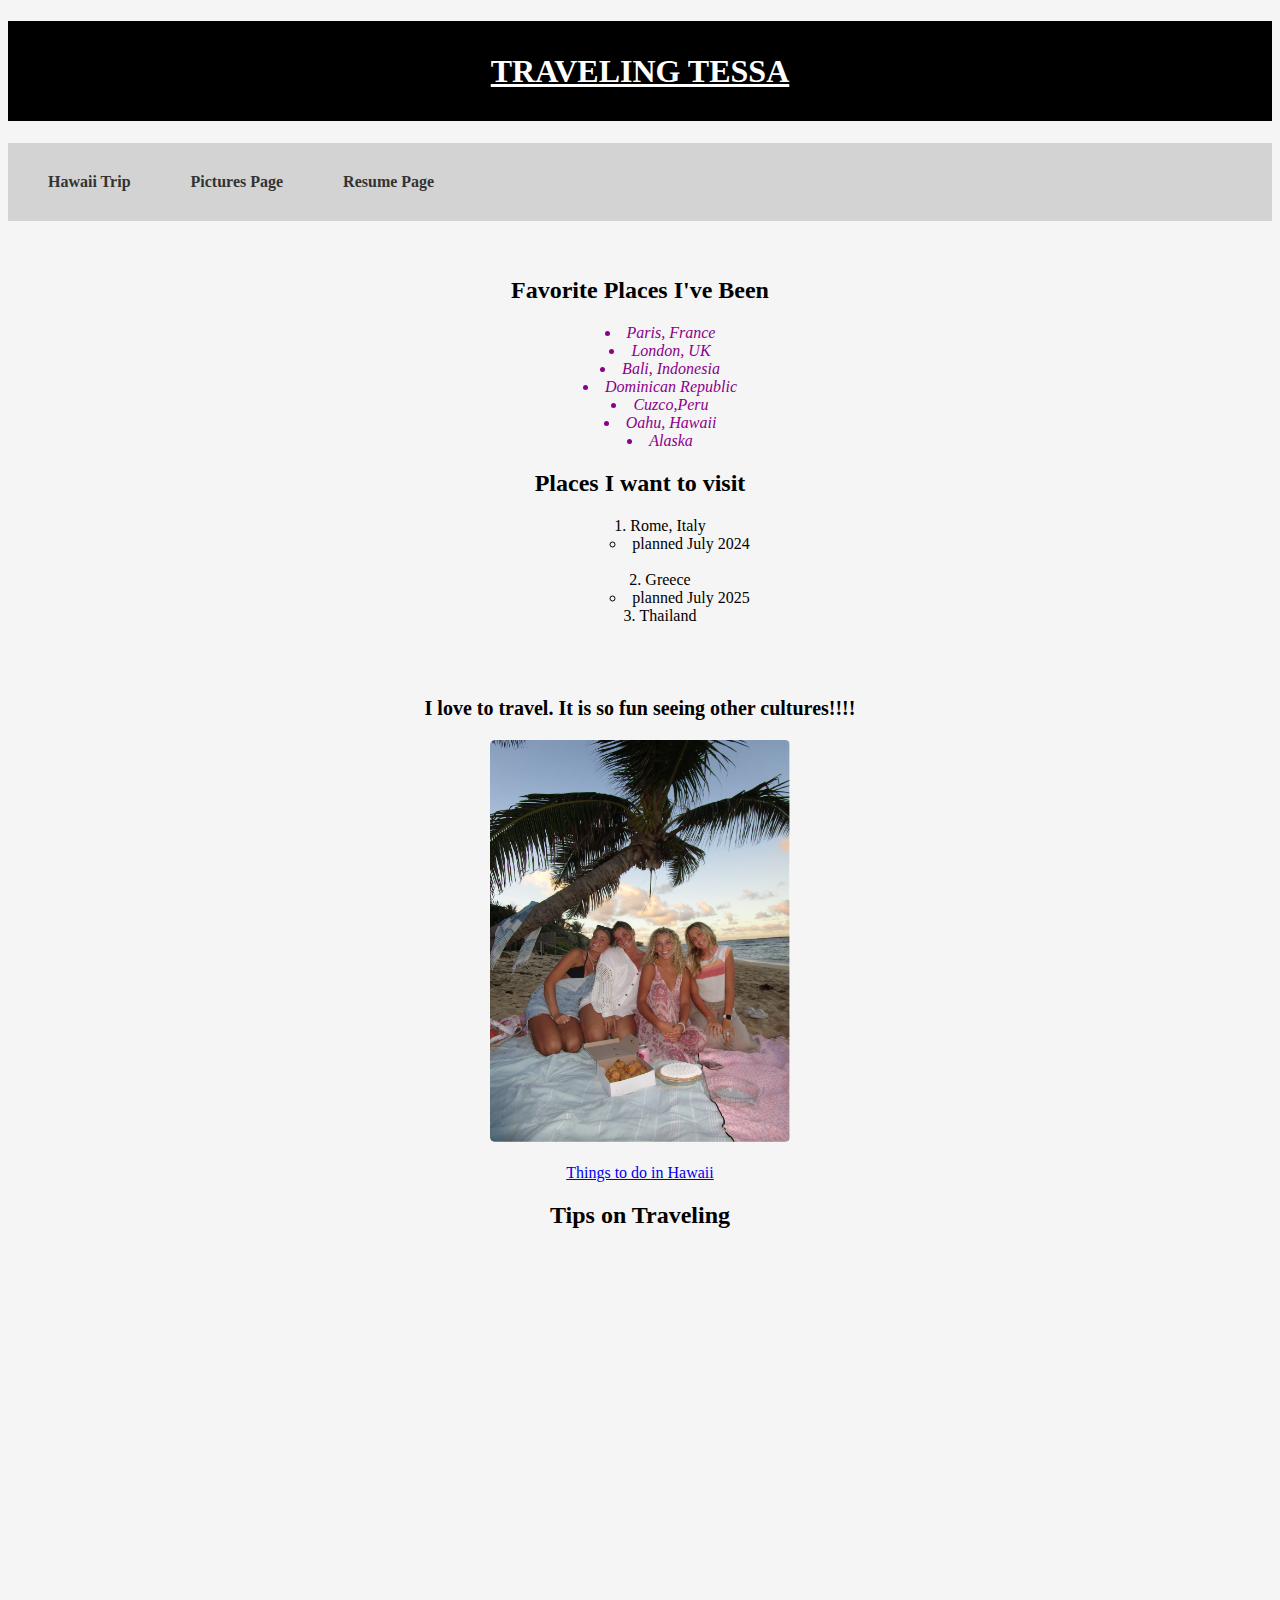
<file: index1.html>
<!DOCTYPE html>
<html lang="en">
<head>
    <meta charset="UTF-8">
    <meta name="viewport" content="width=device-width, initial-scale=1.0">
    <title>Document</title>
    <link rel= "stylesheet" type="text/css" href="css/styles1.css">
</head>
<body>
    <div class="common Header">
    <H1 id="top">TRAVELING TESSA</H1>
 </div>
 <nav>
    <a href="HTML/hawaii.html">Hawaii Trip</a>
    <a href="HTML/pictures.html">Pictures Page</a>
    <a href="bootstrap/startbootstrap-resume-gh-pages 2/index.html">Resume Page</a>
    </nav>
    <br>
    <br>
<div class="common body">
    <H2> Favorite Places I've Been</H2>
    <ul class="emphasizedtext">
        <Li>Paris, France</Li>
        <li>London, UK</li>
        <Li>Bali, Indonesia</Li>
        <Li> Dominican Republic</Li>
        <li>Cuzco,Peru</li>
        <li>Oahu, Hawaii</li>
        <li>Alaska</li>
    </ul>
    <H2>Places I want to visit</H2>
    <ol>
        <li>Rome, Italy 
            <ul>
                <li> planned July 2024</li>
            </ul>
        </li>
<br>

        <li> Greece
            <ul>
                <li> planned July 2025</li>
            </ul>
        </li>
        <li>Thailand</li>
    </ol>
    <Br>
        <Br>
      <p>I love to travel. It is so fun seeing other cultures!!!!</p>
    
    <img src="imagesIS/pic in hawaii.png" alt="Picture in Hawaii" width="300">
    <br> <br>
    <a href="https://www.gohawaii.com/islands/oahu/things-to-do">Things to do in Hawaii</a>
    <h2>Tips on Traveling</h2>
    <iframe width="560" height="315" src="https://www.youtube.com/embed/uBiDRri6sDE?si=lgQ1SUQi5Jf_teEc" title="YouTube video player" frameborder="0" allow="accelerometer; autoplay; clipboard-write; encrypted-media; gyroscope; picture-in-picture; web-share" referrerpolicy="strict-origin-when-cross-origin" allowfullscreen></iframe>
 <br> <br> <br>
  <br>
    <div class='tableauPlaceholder' id='viz1713973020995' style='position: relative'><noscript><a href='#'><img alt='Airport Help Global Rankings || #MakeoverMonday Week 17 ' src='https:&#47;&#47;public.tableau.com&#47;static&#47;images&#47;Ai&#47;AirHelpGlobalAirportRankings&#47;AirportHelpGlobalRankingsMakeoverMondayWeek17&#47;1_rss.png' style='border: none' /></a></noscript><object class='tableauViz'  style='display:none;'><param name='host_url' value='https%3A%2F%2Fpublic.tableau.com%2F' /> <param name='embed_code_version' value='3' /> <param name='site_root' value='' /><param name='name' value='AirHelpGlobalAirportRankings&#47;AirportHelpGlobalRankingsMakeoverMondayWeek17' /><param name='tabs' value='no' /><param name='toolbar' value='yes' /><param name='static_image' value='https:&#47;&#47;public.tableau.com&#47;static&#47;images&#47;Ai&#47;AirHelpGlobalAirportRankings&#47;AirportHelpGlobalRankingsMakeoverMondayWeek17&#47;1.png' /> <param name='animate_transition' value='yes' /><param name='display_static_image' value='yes' /><param name='display_spinner' value='yes' /><param name='display_overlay' value='yes' /><param name='display_count' value='yes' /><param name='language' value='en-US' /></object></div>                <script type='text/javascript'>                    var divElement = document.getElementById('viz1713973020995');                    var vizElement = divElement.getElementsByTagName('object')[0];                    vizElement.style.width='1260px';vizElement.style.height='987px';                    var scriptElement = document.createElement('script');                    scriptElement.src = 'https://public.tableau.com/javascripts/api/viz_v1.js';                    vizElement.parentNode.insertBefore(scriptElement, vizElement);                </script>

    <br> <br><br><br> <br> <br>
    <br><br>
    <br>
    <br>
    <br>
    <br><br>
    <br>
    <br>
    <br>
    <br>
    <br>
    <br>
    <br>
    <br> <br><br>
    <br>
    <br>
    <br>
    <br><br>
    <br>
    <br>
    <br>
    <br><br>
    <br>
    <br>
    <br>
    <br>
    <br>
    <br>
    <br>
    <br> <br>
    <a href="#top">top of page</a>
    
</div>
</body>
</html>
</file>
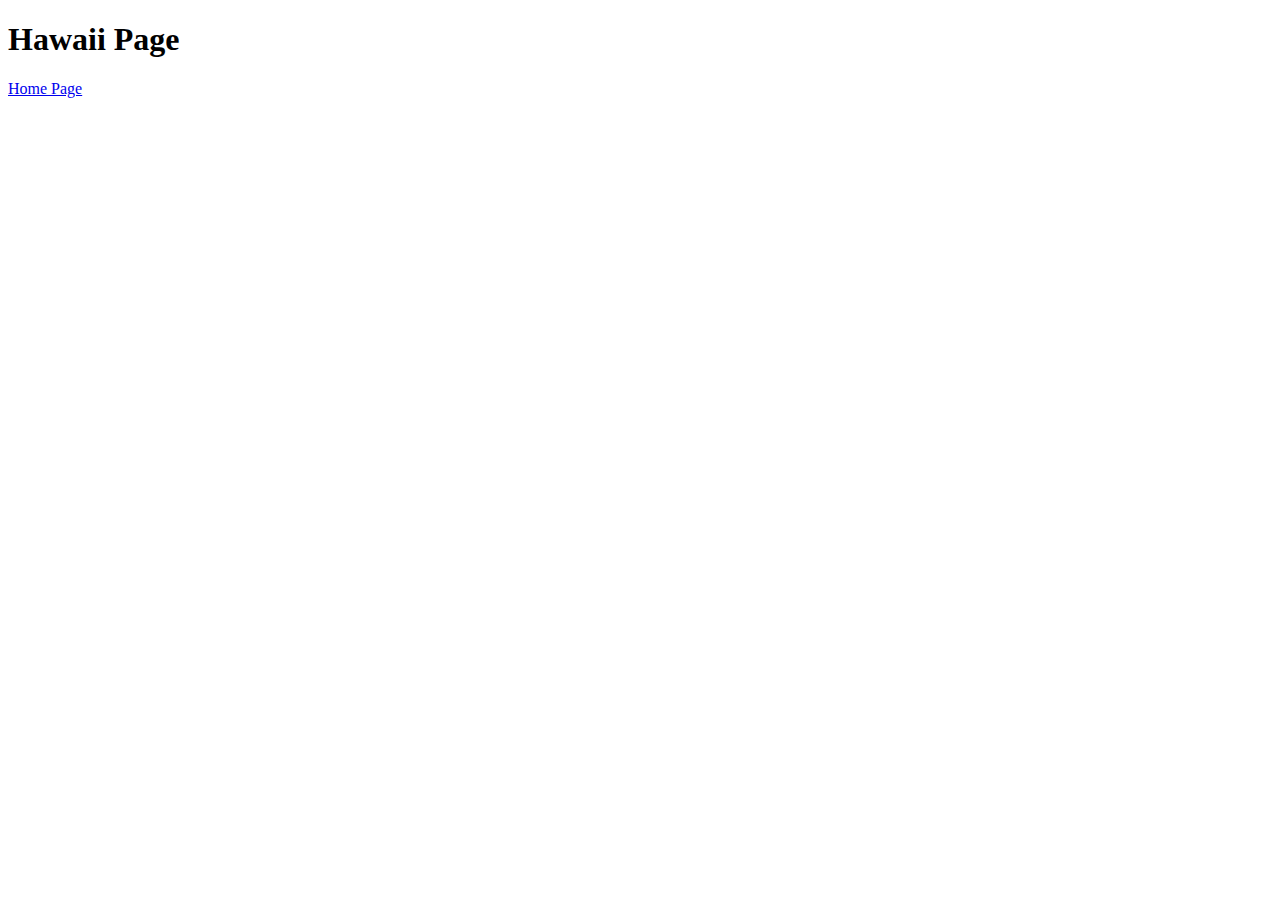
<file: HTML/hawaii.html>
<!DOCTYPE html>
<html lang="en">
<head>
    <meta charset="UTF-8">
    <meta name="viewport" content="width=>, initial-scale=1.0">
    <title>Document</title>
</head>
<body>
    <h1> Hawaii Page</h1>
    <a href="../index1.html">Home Page</a>
   
</body>
</html
</file>
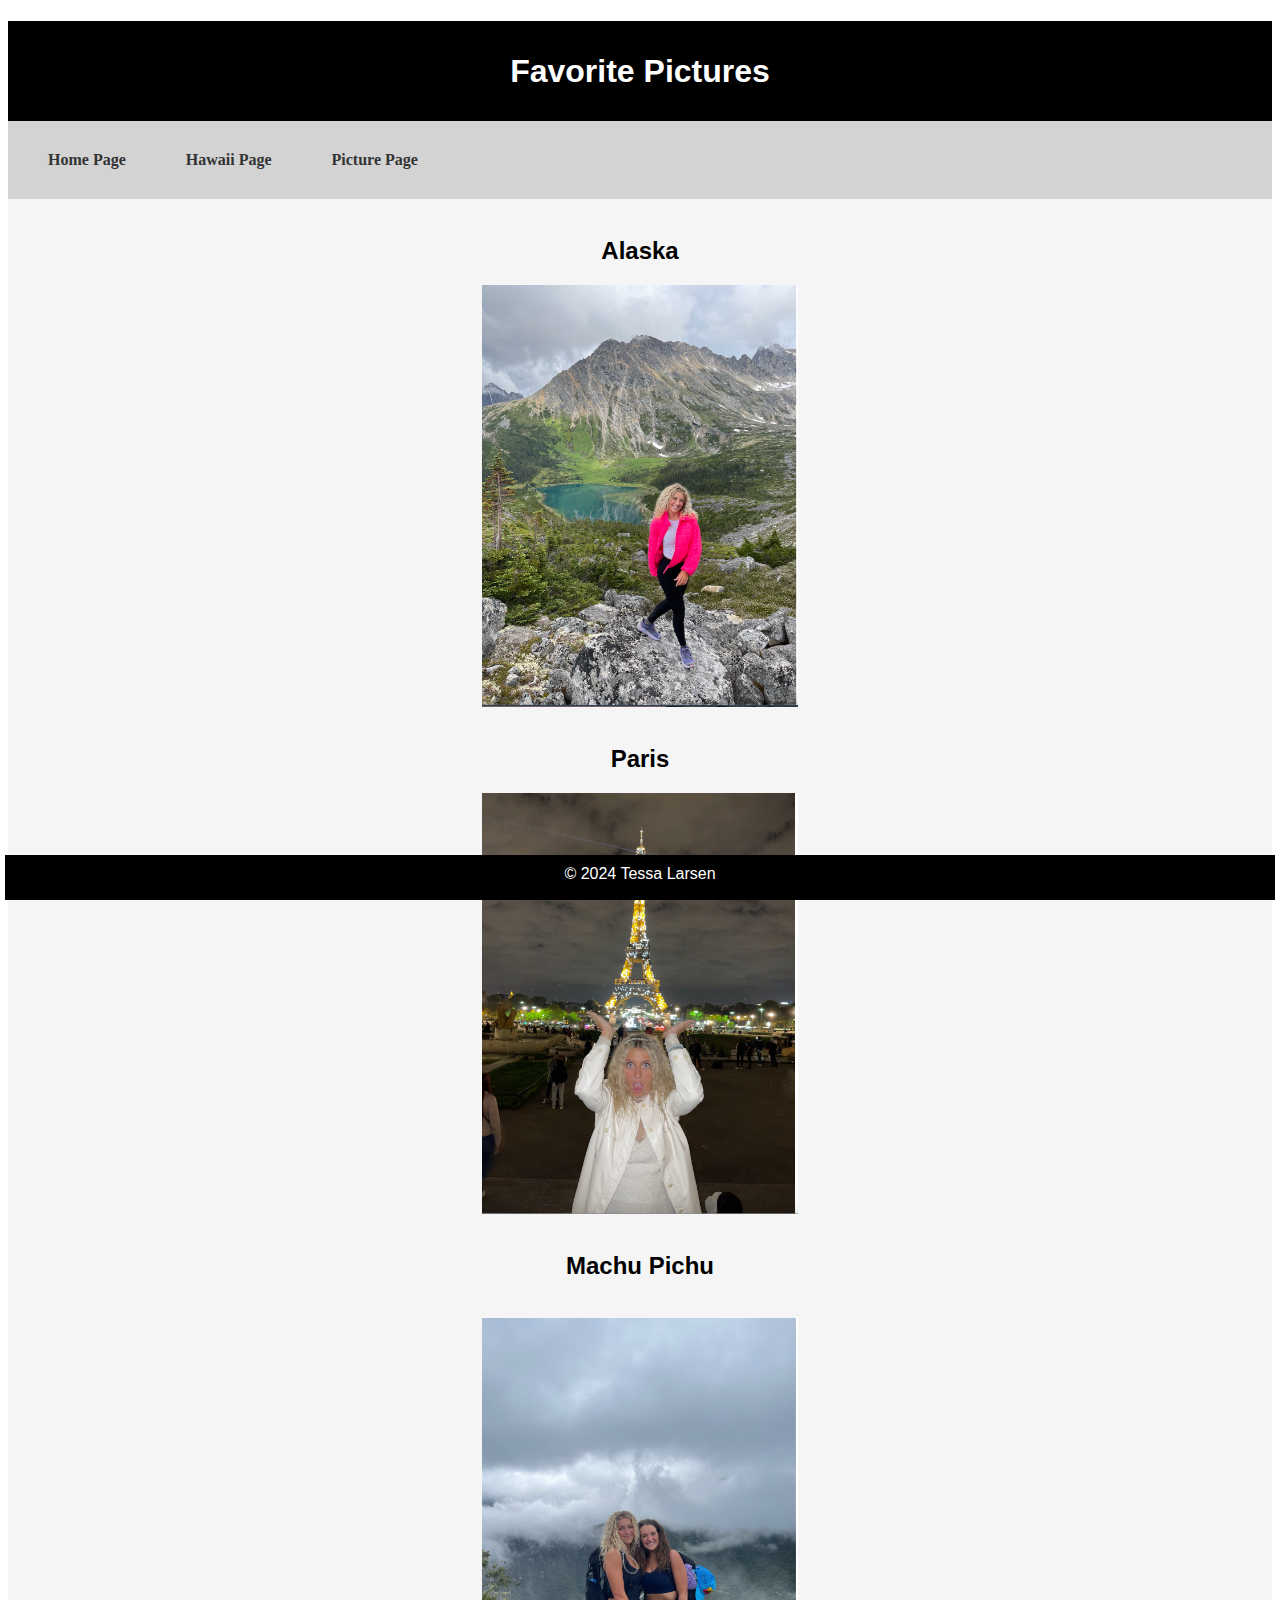
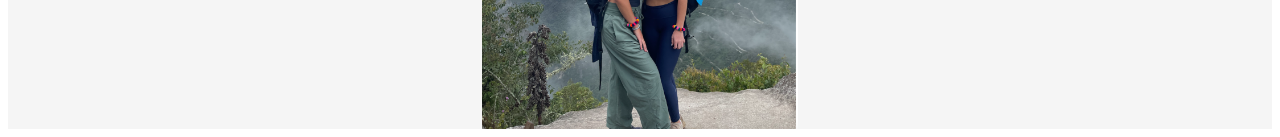
<file: HTML/pictures.html>
<!DOCTYPE html>
<html lang="en">
<head>
    <meta charset="UTF-8">
    <meta name="viewport" content="width=device-width, initial-scale=1.0">
    <title>Document</title>
    <link rel="stylesheet" type="text/css" href="../css/newpage.css">
</head>
<body>

    <div class="common Header">
        <h1> Favorite Pictures</h1>

    </div>
    <nav>
        <a href="../index1.html">Home Page</a>
        <a href="hawaii.html">Hawaii Page</a>
        <a href="#"> Picture Page</a>
    </nav>
    <div class=" common mainbody">
    <br>
    <h2> Alaska</h2>
    <img src="../imagesIS/Alaska.png" alt="Picture in Alaksa" >
    <br>
    <h2>Paris</h2>
    <img src="../imagesIS/Paris Photo.png" alt="Picture In Paris" >
    <br>
    <h2>Machu Pichu</h2>
    <br>
    <img src="../imagesIS/MachuPichu.png" alt="Machupichu">
    <div>
    <div class="common Footer">
        &copy; 2024 Tessa Larsen
    </div>
</body>
</html>
</file>
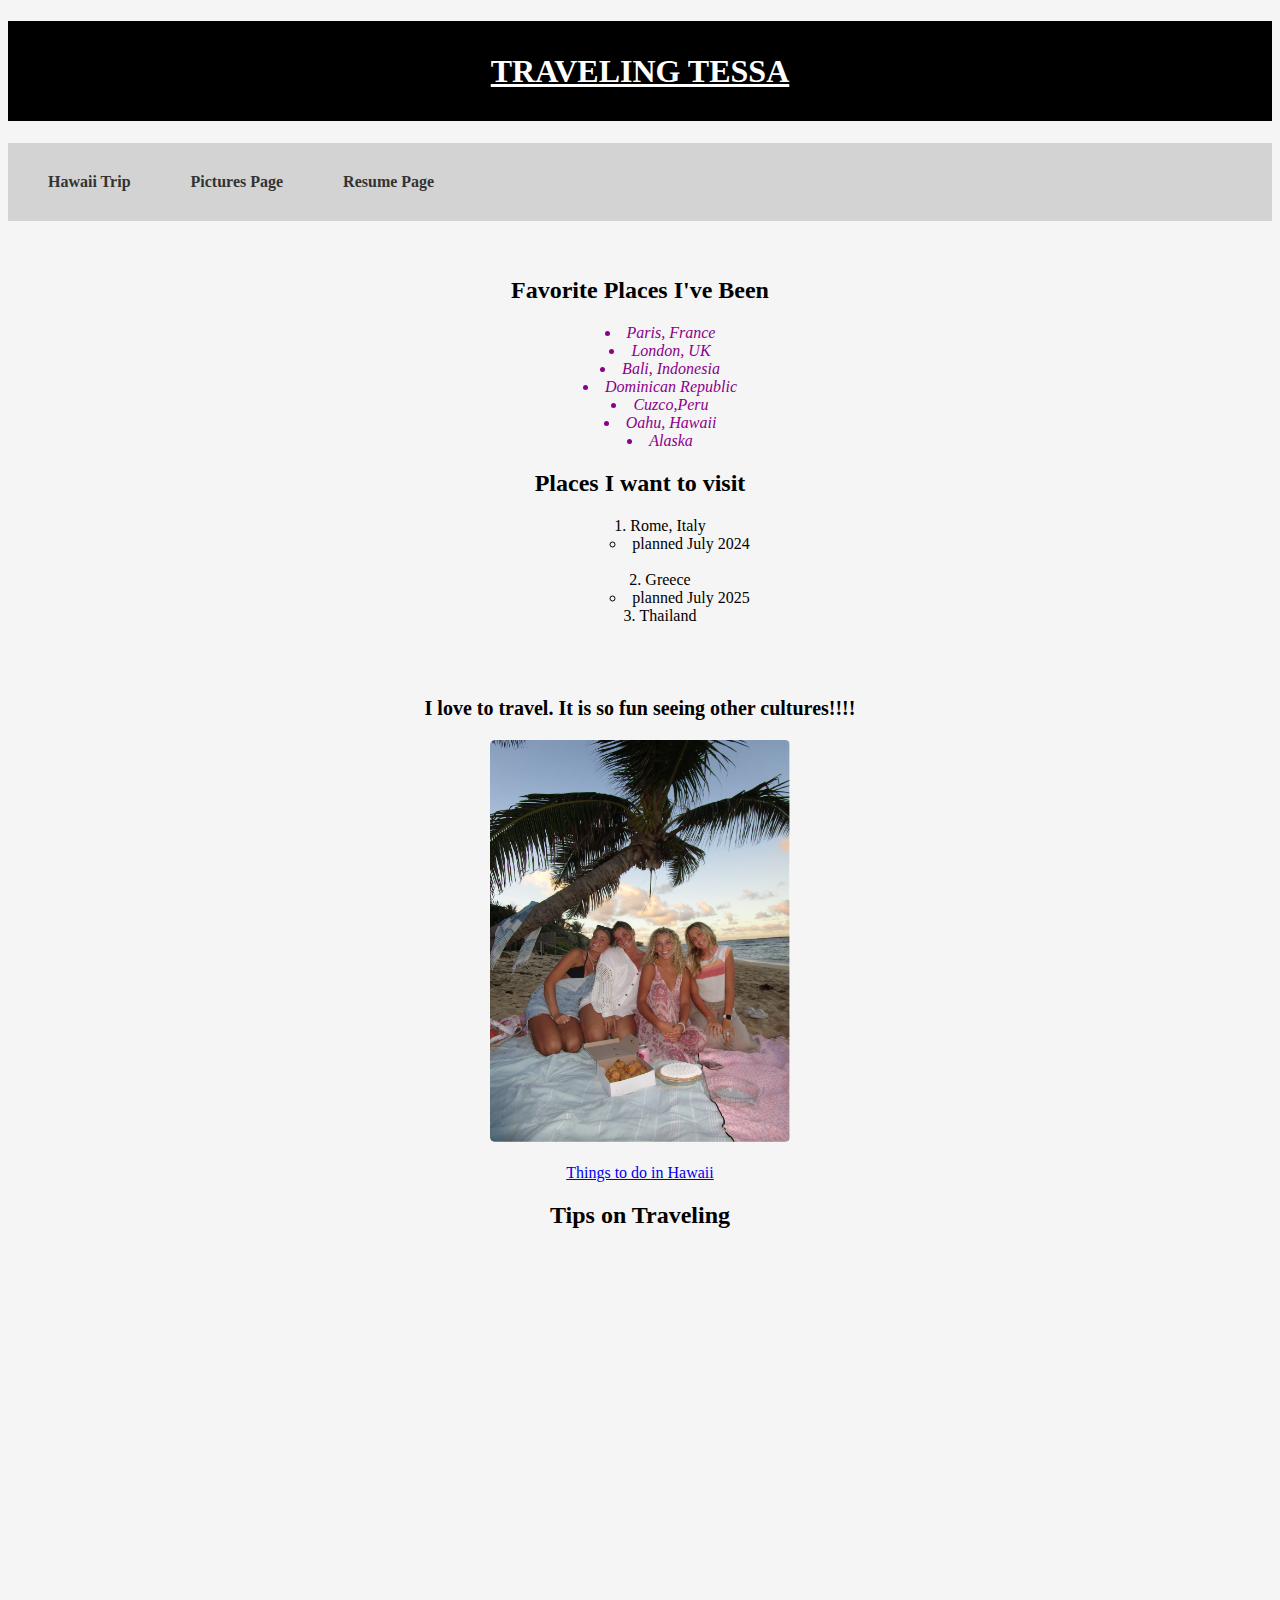
<file: webwalkthrough/bootstrap/startbootstrap-resume-gh-pages 2/index1.html>
<!DOCTYPE html>
<html lang="en">
<head>
    <meta charset="UTF-8">
    <meta name="viewport" content="width=device-width, initial-scale=1.0">
    <title>Document</title>
    <link rel= "stylesheet" type="text/css" href="css/styles1.css">
</head>
<body>
    <div class="common Header">
    <H1 id="top">TRAVELING TESSA</H1>
 </div>
 <nav>
    <a href="HTML/hawaii.html">Hawaii Trip</a>
    <a href="HTML/pictures.html">Pictures Page</a>
    <a href="../startbootstrap-resume-gh-pages 2/index.html">Resume Page</a>
    </nav>
    <br>
    <br>
<div class="common body">
    <H2> Favorite Places I've Been</H2>
    <ul class="emphasizedtext">
        <Li>Paris, France</Li>
        <li>London, UK</li>
        <Li>Bali, Indonesia</Li>
        <Li> Dominican Republic</Li>
        <li>Cuzco,Peru</li>
        <li>Oahu, Hawaii</li>
        <li>Alaska</li>
    </ul>
    <H2>Places I want to visit</H2>
    <ol>
        <li>Rome, Italy 
            <ul>
                <li> planned July 2024</li>
            </ul>
        </li>
<br>

        <li> Greece
            <ul>
                <li> planned July 2025</li>
            </ul>
        </li>
        <li>Thailand</li>
    </ol>
    <Br>
        <Br>
      <p>I love to travel. It is so fun seeing other cultures!!!!</p>
    
    <img src="imagesIS/pic in hawaii.png" alt="Picture in Hawaii" width="300">
    <br> <br>
    <a href="https://www.gohawaii.com/islands/oahu/things-to-do">Things to do in Hawaii</a>
    <h2>Tips on Traveling</h2>
    <iframe width="560" height="315" src="https://www.youtube.com/embed/uBiDRri6sDE?si=lgQ1SUQi5Jf_teEc" title="YouTube video player" frameborder="0" allow="accelerometer; autoplay; clipboard-write; encrypted-media; gyroscope; picture-in-picture; web-share" referrerpolicy="strict-origin-when-cross-origin" allowfullscreen></iframe>
 <br> <br> <br>
  <br>
    <div class='tableauPlaceholder' id='viz1713973020995' style='position: relative'><noscript><a href='#'><img alt='Airport Help Global Rankings || #MakeoverMonday Week 17 ' src='https:&#47;&#47;public.tableau.com&#47;static&#47;images&#47;Ai&#47;AirHelpGlobalAirportRankings&#47;AirportHelpGlobalRankingsMakeoverMondayWeek17&#47;1_rss.png' style='border: none' /></a></noscript><object class='tableauViz'  style='display:none;'><param name='host_url' value='https%3A%2F%2Fpublic.tableau.com%2F' /> <param name='embed_code_version' value='3' /> <param name='site_root' value='' /><param name='name' value='AirHelpGlobalAirportRankings&#47;AirportHelpGlobalRankingsMakeoverMondayWeek17' /><param name='tabs' value='no' /><param name='toolbar' value='yes' /><param name='static_image' value='https:&#47;&#47;public.tableau.com&#47;static&#47;images&#47;Ai&#47;AirHelpGlobalAirportRankings&#47;AirportHelpGlobalRankingsMakeoverMondayWeek17&#47;1.png' /> <param name='animate_transition' value='yes' /><param name='display_static_image' value='yes' /><param name='display_spinner' value='yes' /><param name='display_overlay' value='yes' /><param name='display_count' value='yes' /><param name='language' value='en-US' /></object></div>                <script type='text/javascript'>                    var divElement = document.getElementById('viz1713973020995');                    var vizElement = divElement.getElementsByTagName('object')[0];                    vizElement.style.width='1260px';vizElement.style.height='987px';                    var scriptElement = document.createElement('script');                    scriptElement.src = 'https://public.tableau.com/javascripts/api/viz_v1.js';                    vizElement.parentNode.insertBefore(scriptElement, vizElement);                </script>

    <br> <br><br><br> <br> <br>
    <br><br>
    <br>
    <br>
    <br>
    <br><br>
    <br>
    <br>
    <br>
    <br>
    <br>
    <br>
    <br>
    <br> <br><br>
    <br>
    <br>
    <br>
    <br><br>
    <br>
    <br>
    <br>
    <br><br>
    <br>
    <br>
    <br>
    <br>
    <br>
    <br>
    <br>
    <br> <br>
    <a href="#top">top of page</a>
</div>
</body>
</html>
</file>
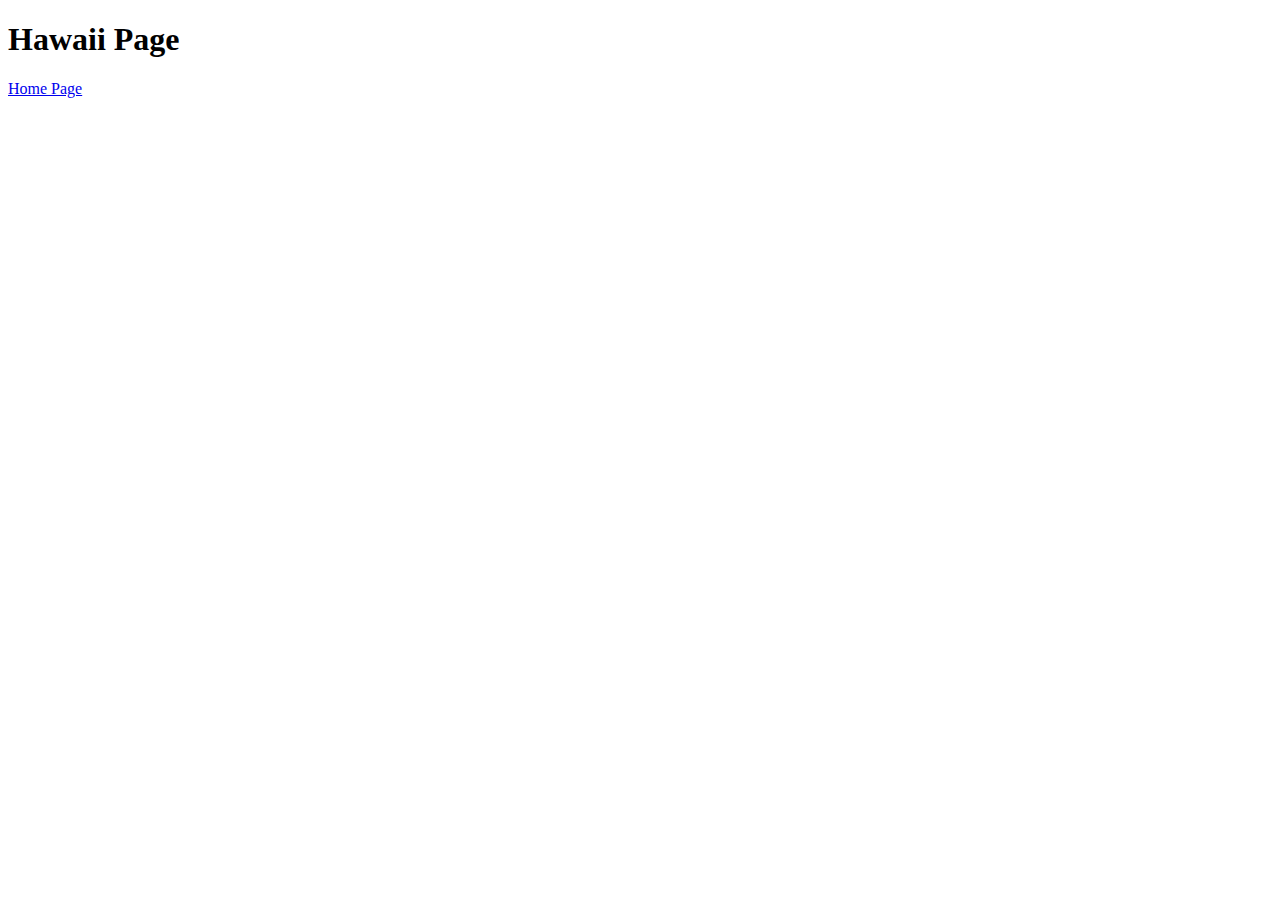
<file: webwalkthrough/bootstrap/startbootstrap-resume-gh-pages 2/HTML/hawaii.html>
<!DOCTYPE html>
<html lang="en">
<head>
    <meta charset="UTF-8">
    <meta name="viewport" content="width=>, initial-scale=1.0">
    <title>Document</title>
</head>
<body>
    <h1> Hawaii Page</h1>
    <a href="../index1.html">Home Page</a>
   
</body>
</html>
</file>
<file: css/styles1.css>
body{
    text-align: center;
    background-color: whitesmoke;
}
p{
    font-weight: bold;
    font-size: 20px;
}
#top{
    text-decoration: underline;
    background-color: black;
    color: white;
    height: 100px;
    line-height: 100px;
    text-align: center;
}
.emphasizedtext{
    font-style: italic;
    color: darkmagenta;
   
}

ul{
    list-style-position: inside; 
    text-align-
}
ol{
    list-style-position: inside;
}

img {
    border-radius: 5px;
}
nav{
    background-color: lightgrey;
    padding:10px;
    overflow:hidden;

}
nav a{
    float: left;
    padding: 20px 30px;
text-decoration: none;
color: #333;
font-size: 16px;
font-weight: bold;
}
nav a:hover{
    background-color: #ccc;
}
.body{
    font-family: Georgia, 'Times New Roman', Times, serif;
}
.tableauPlaceholder{
   text-align: center;
   padding-left: 10;
   
}
</file>
<file: css/newpage.css>
.Header{
    background-color: black;
    color: white;
    height: 100px;
    line-height: 100px;
}
.mainbody{
    background-color: whitesmoke;
    left: 5px;
    right:5px;

}
.Footer{
    background-color: black;
    color: white;
    height: 25px;
    bottom: 0px;
    position:fixed;
    left:5px;
    right:5px;
}
img{
    display: block;
    margin-left: auto;
    margin-right: auto;
    width: 25%;
}
.common{
    text-align: center;
    font-family: Arial, Helvetica, sans-serif;
}
.Footer{
    padding: 10px;

}
nav{
    background-color: lightgrey;
    padding:10px;
    overflow:hidden;

}
nav a{
    float: left;
    padding: 20px 30px;
text-decoration: none;
color: #333;
font-size: 16px;
font-weight: bold;
}
nav a:hover{
    background-color: #ccc;
}
</file>
<file: webwalkthrough/bootstrap/startbootstrap-resume-gh-pages 2/css/styles1.css>
body{
    text-align: center;
    background-color: whitesmoke;
}
p{
    font-weight: bold;
    font-size: 20px;
}
#top{
    text-decoration: underline;
    background-color: black;
    color: white;
    height: 100px;
    line-height: 100px;
    text-align: center;
}
.emphasizedtext{
    font-style: italic;
    color: darkmagenta;
   
}

ul{
    list-style-position: inside; 
    text-align-
}
ol{
    list-style-position: inside;
}

img {
    border-radius: 5px;
}
nav{
    background-color: lightgrey;
    padding:10px;
    overflow:hidden;

}
nav a{
    float: left;
    padding: 20px 30px;
text-decoration: none;
color: #333;
font-size: 16px;
font-weight: bold;
}
nav a:hover{
    background-color: #ccc;
}
.body{
    font-family: Georgia, 'Times New Roman', Times, serif;
}
.tableauPlaceholder{
   text-align: center;
   padding-left: 10;
   
}
</file>
